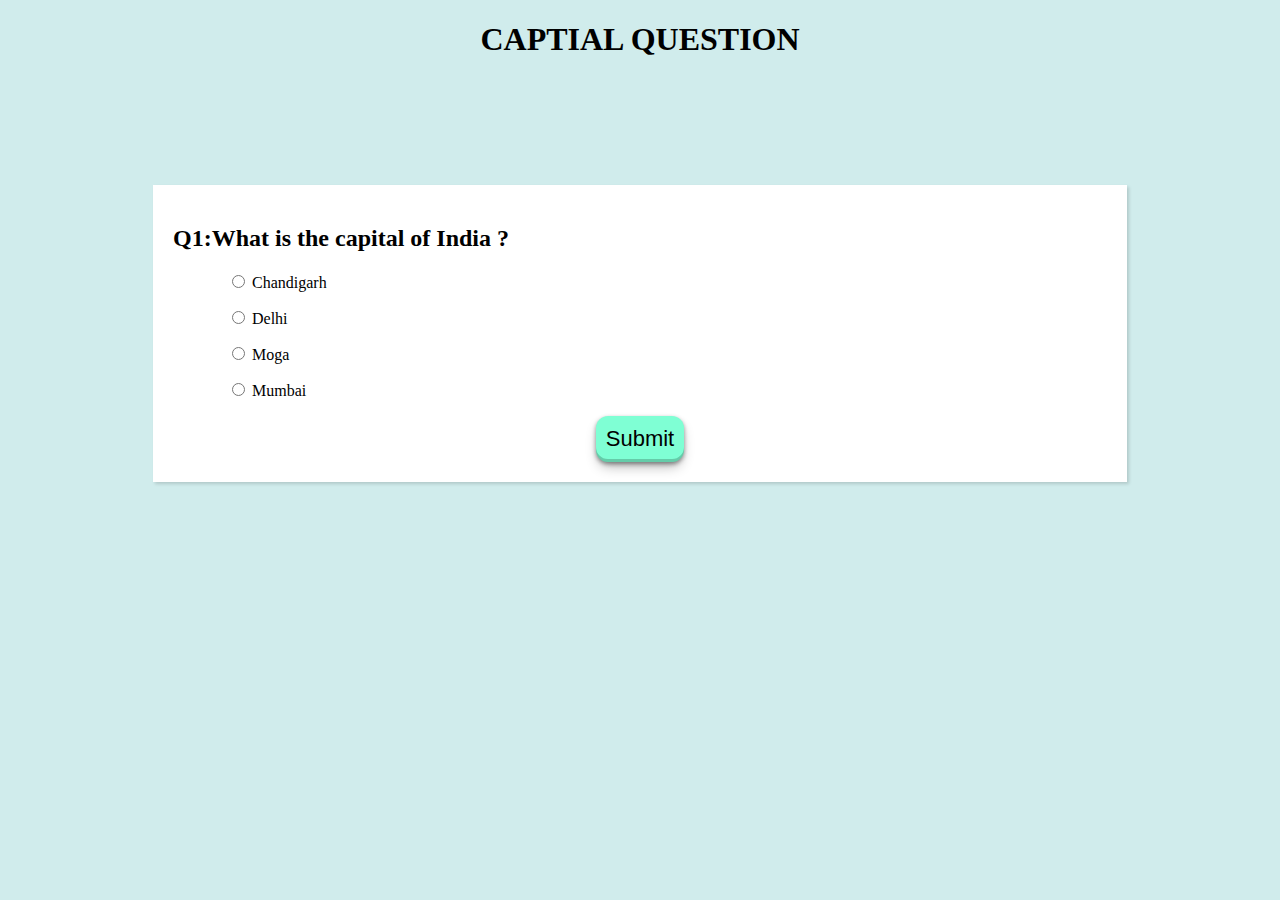
<file: index.html>
<!DOCTYPE html>
<html lang="en">
<head>
    <meta charset="UTF-8">
    <meta http-equiv="X-UA-Compatible" content="IE=edge">
    <meta name="viewport" content="width=device-width, initial-scale=1.0">
    <link rel="stylesheet" href="style.css">
    <title> EASY QUESTION </title>
</head>
<body>
    
<h1 style="text-align: center;"> CAPTIAL QUESTION </h1>

<div class="questionbox">
    <div class="innerdiv">

        <h2 id="question">Questions</h2>

<ul>
    <li>
     <input type="radio" name="answer" id="ans1"  class="answer">
     <label id="optionA"  for="ans1">Answer 1</label>
    </li>


    <li>
     <input type="radio" name="answer" id="ans2"  class="answer">
     <label id="optionB"  for="ans2">Answer 2</label>
    </li>
      
    <li>
        <input type="radio" name="answer" id="ans3"  class="answer">
        <label id="optionC"  for="ans3">Answer 3</label>
       </li>

         
    <li>
        <input type="radio" name="answer" id="ans4" class="answer">
        <label id="optionD"  for="ans4">Answer 4</label>
       </li>
</ul>


<button id="submit">Submit</button>


 <div class="scores" id="scores">
    
</div> 

    </div>
</div>


<script src="script.js"></script>

</body>
</html>
</file>
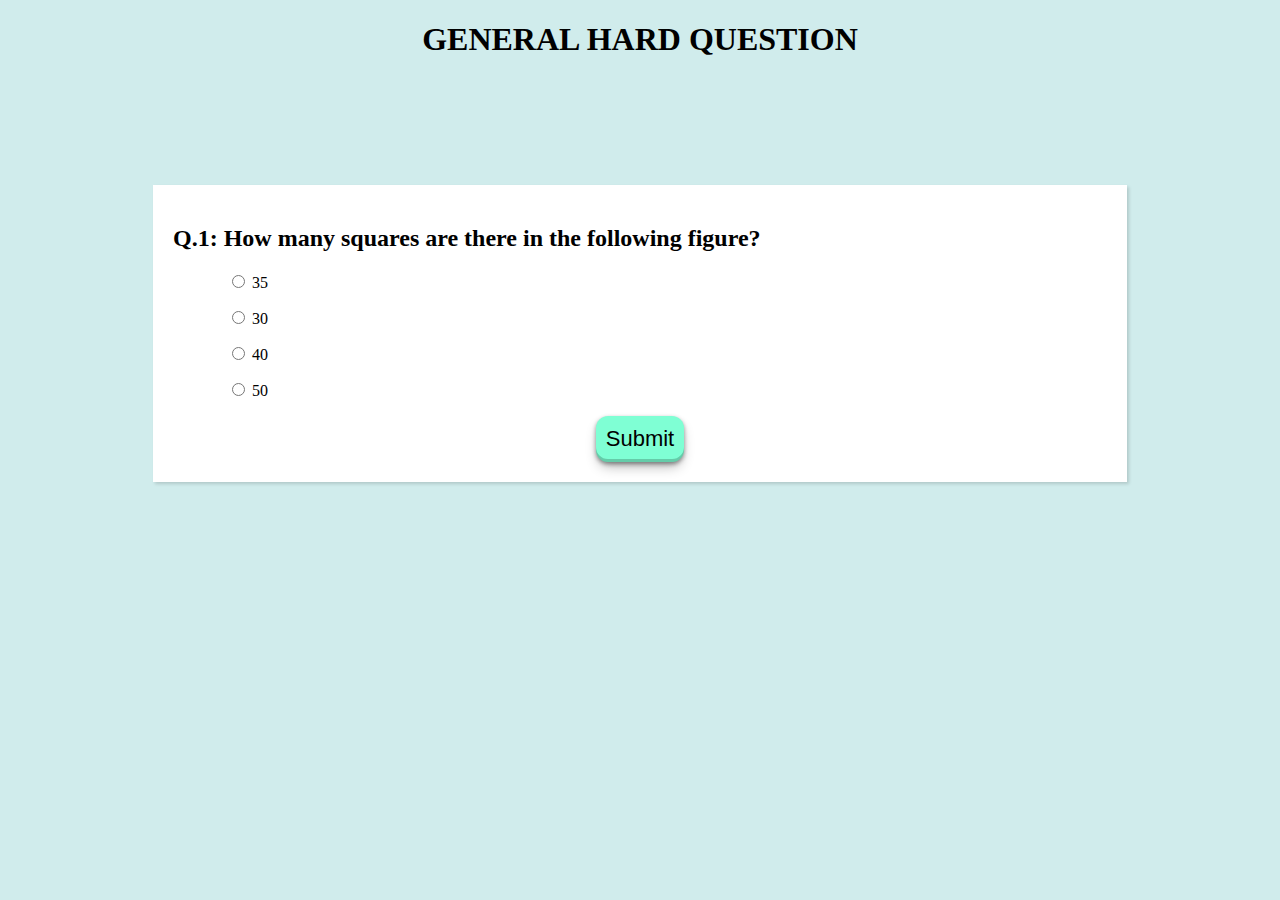
<file: hard.html>
<!DOCTYPE html>
<html lang="en">
<head>
    <meta charset="UTF-8">
    <meta http-equiv="X-UA-Compatible" content="IE=edge">
    <meta name="viewport" content="width=device-width, initial-scale=1.0">
    <link rel="stylesheet" href="style.css">
    <title> HARD QUESTION </title>
</head>
<body>
    
<h1 style="text-align: center;"> GENERAL HARD QUESTION </h1>

<div class="questionbox">
    <div class="innerdiv">

        <h2 id="question">Questions</h2>

<ul>
    <li>
     <input type="radio" name="answer" id="ans1"  class="answer">
     <label id="optionA"  for="ans1">Answer 1</label>
    </li>


    <li>
     <input type="radio" name="answer" id="ans2"  class="answer">
     <label id="optionB"  for="ans2">Answer 2</label>
    </li>
      
    <li>
        <input type="radio" name="answer" id="ans3"  class="answer">
        <label id="optionC"  for="ans3">Answer 3</label>
       </li>

         
    <li>
        <input type="radio" name="answer" id="ans4" class="answer">
        <label id="optionD"  for="ans4">Answer 4</label>
       </li>
</ul>


<button id="submit">Submit</button>


 <div class="scores" id="scores">
  
</div> 

    </div>
</div>


<script src="script2.js"></script>

</body>
</html>
</file>
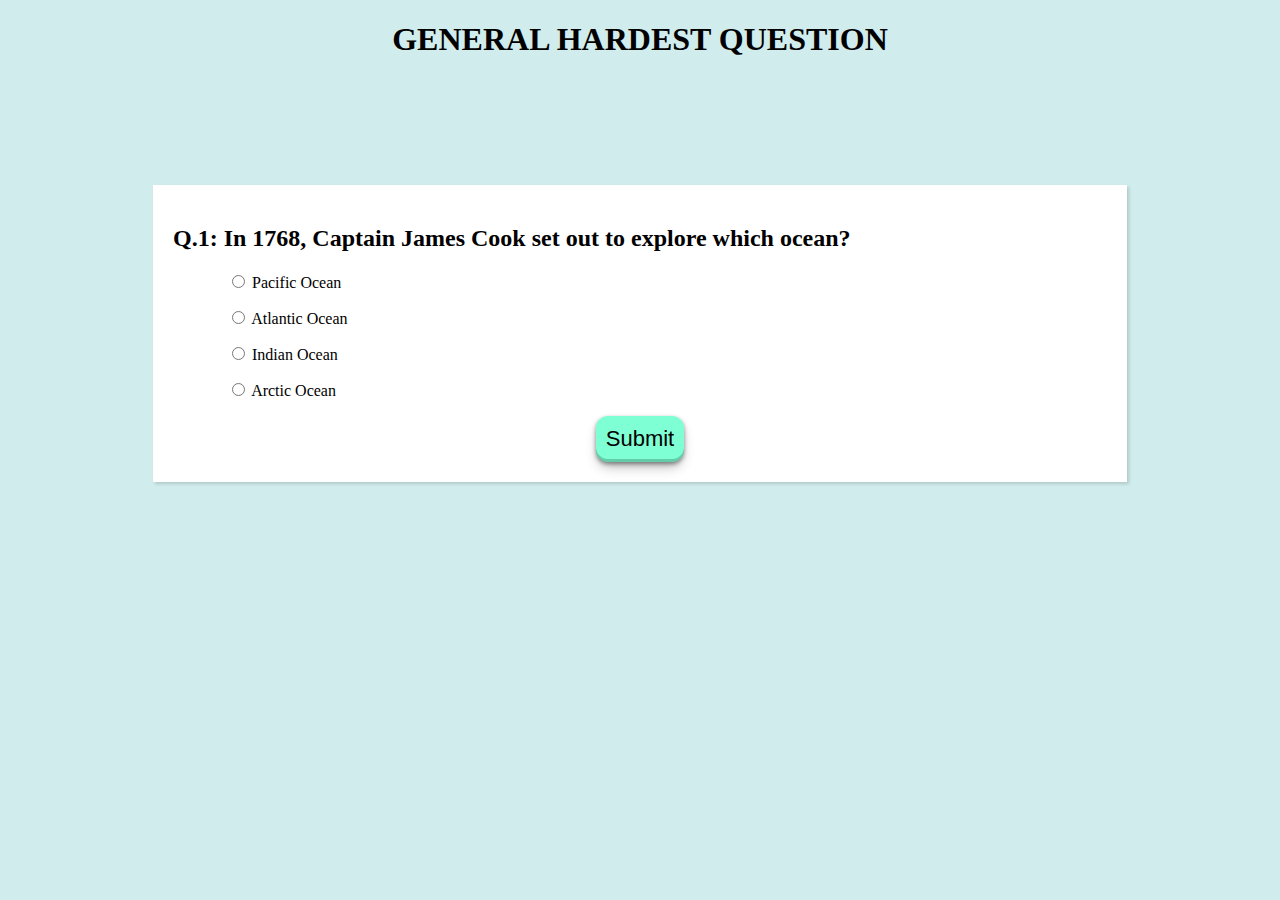
<file: hardest.html>
<!DOCTYPE html>
<html lang="en">
<head>
    <meta charset="UTF-8">
    <meta http-equiv="X-UA-Compatible" content="IE=edge">
    <meta name="viewport" content="width=device-width, initial-scale=1.0">
    <link rel="stylesheet" href="style.css">
    <title> HARDEST QUESTION </title>
</head>
<body>
    
<h1 style="text-align: center;"> GENERAL HARDEST QUESTION </h1>

<div class="questionbox">
    <div class="innerdiv">

        <h2 id="question">Questions</h2>

<ul>
    <li>
     <input type="radio" name="answer" id="ans1"  class="answer">
     <label id="optionA"  for="ans1">Answer 1</label>
    </li>


    <li>
     <input type="radio" name="answer" id="ans2"  class="answer">
     <label id="optionB"  for="ans2">Answer 2</label>
    </li>
      
    <li>
        <input type="radio" name="answer" id="ans3"  class="answer">
        <label id="optionC"  for="ans3">Answer 3</label>
       </li>

         
    <li>
        <input type="radio" name="answer" id="ans4" class="answer">
        <label id="optionD"  for="ans4">Answer 4</label>
       </li>
</ul>


<button id="submit">Submit</button>


 <div class="scores" id="scores">
  
</div> 

    </div>
</div>


<script src="script3.js"></script>

</body>
</html>
</file>
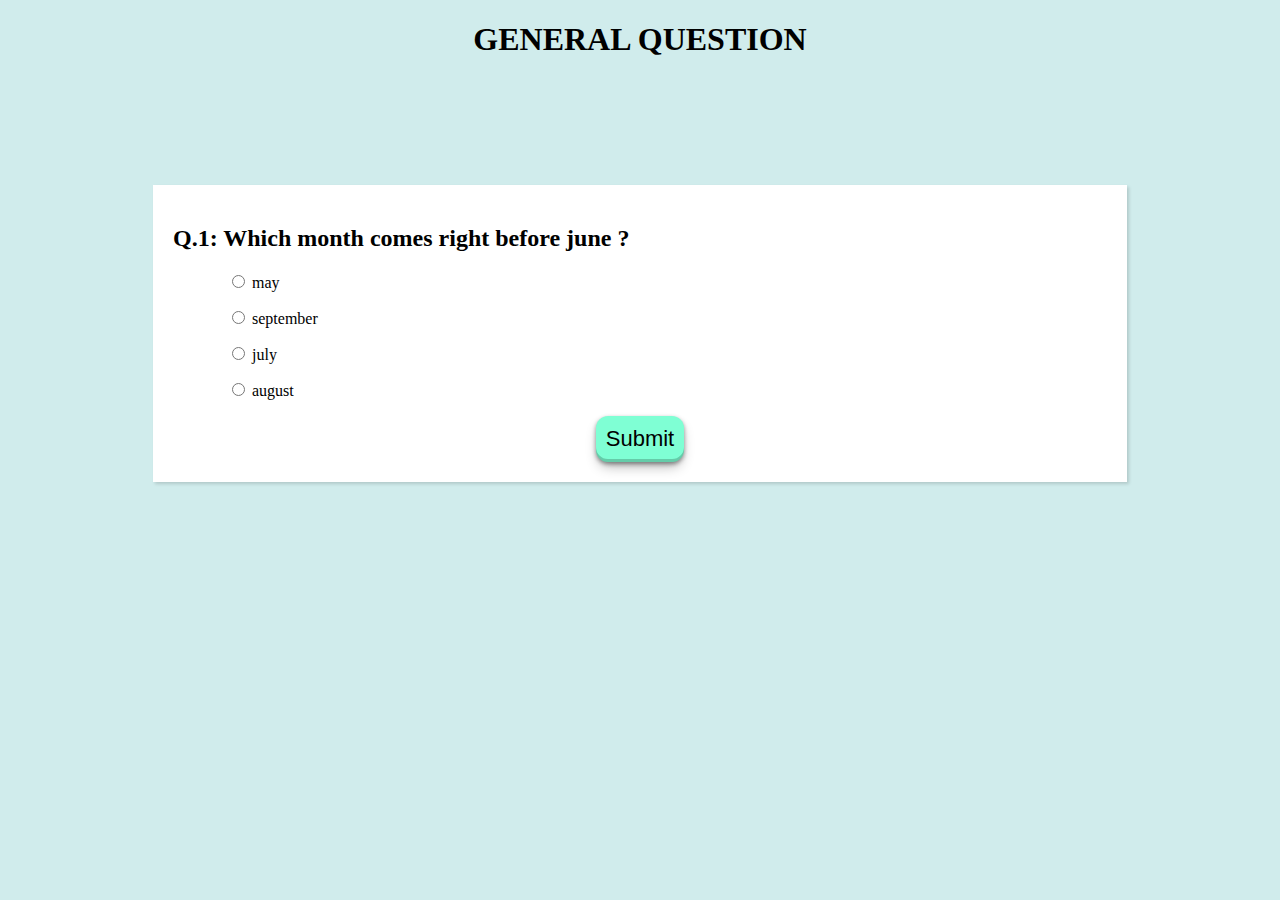
<file: medium.html>
<!DOCTYPE html>
<html lang="en">
<head>
    <meta charset="UTF-8">
    <meta http-equiv="X-UA-Compatible" content="IE=edge">
    <meta name="viewport" content="width=device-width, initial-scale=1.0">
    <link rel="stylesheet" href="style.css">
    <title> MEDIUM QUESTION </title>
</head>
<body>
    
<h1 style="text-align: center;"> GENERAL QUESTION </h1>

<div class="questionbox">
    <div class="innerdiv">

        <h2 id="question">Questions</h2>

<ul>
    <li>
     <input type="radio" name="answer" id="ans1"  class="answer">
     <label id="optionA"  for="ans1">Answer 1</label>
    </li>


    <li>
     <input type="radio" name="answer" id="ans2"  class="answer">
     <label id="optionB"  for="ans2">Answer 2</label>
    </li>
      
    <li>
        <input type="radio" name="answer" id="ans3"  class="answer">
        <label id="optionC"  for="ans3">Answer 3</label>
       </li>

         
    <li>
        <input type="radio" name="answer" id="ans4" class="answer">
        <label id="optionD"  for="ans4">Answer 4</label>
       </li>
</ul>


<button id="submit">Submit</button>


 <div class="scores" id="scores">
  
</div> 

    </div>
</div>


<script src="script1.js"></script>

</body>
</html>
</file>
<file: style.css>
body{
    background-color: rgb(208, 236, 236);
}

.questionbox{

    margin-top: 10%;
    margin-right: 145px;
    margin-left: 145px;
    padding: 20px;
    background-color: WHITE;
    
    box-shadow: rgba(0, 0, 0, 0.15) 2.4px 2.4px 3.2px;
}



#submit{
    font-size: 22px;
    padding: 10px;
    border-radius: 12px;
    border: none;
    background-color: aquamarine;
    cursor: pointer;
    box-shadow: rgba(0, 0, 0, 0.4) 0px 2px 4px, rgba(0, 0, 0, 0.3) 0px 7px 13px -3px, rgba(0, 0, 0, 0.2) 0px -3px 0px inset;
    display: block;
    margin: auto;
}
#submit:hover{
    
    background-color: rgb(141, 243, 211);

}
.innerdiv li{
    list-style: none;
    margin:16px 14px;
}
input{
    cursor: pointer;
}

#scores{
    background-color: #383838;
    color: aliceblue;
    text-align: center;
    margin-top: 45px;
    display: none;
}
</file>
